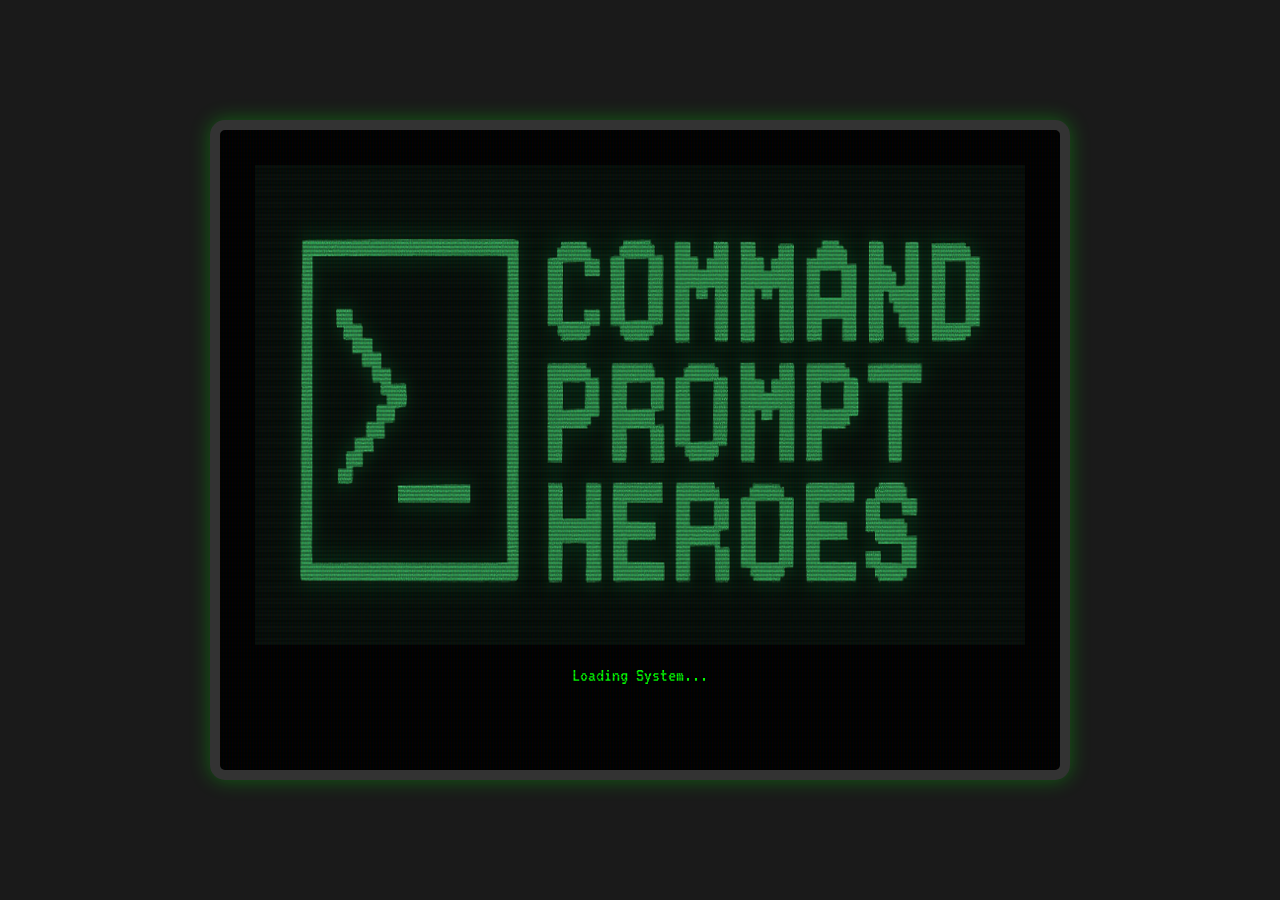
<file: game/index.html>
<!DOCTYPE html>
<html lang="en">
<head>
    <meta charset="UTF-8">
    <meta name="viewport" content="width=device-width, initial-scale=1.0">
    <title>[>_] COMMAND_LINE HEROES</title>
    <link rel="stylesheet" href="style.css">
</head>
<body>
    <div id="crt-monitor">
        <div id="screen">
            <div id="title-screen" class="game-screen active">
                <img id="game-title" src="title-screen.png" alt="Title Screen Logo">
                <p>Loading System...</p>
            </div>

            <div id="menu-screen" class="game-screen">
                <img id="menu-title-image" src="title-screen.png" alt="Command Prompt Heroes Title">
                <h2>-- Main Menu --</h2>
                <button id="new-game-btn">Start New Game</button>
                <button id="leaderboard-btn">View Leaderboard</button>
                <button id="demo-mode-btn">Start Demo</button>
            </div>

            <div id="instructions-screen" class="game-screen">
                <h2>-- Instructions --</h2>
                <p>Objective: Type as many valid CLI commands as possible in 60 seconds!</p>
                <p>Recognized Ecosystems: <span id="ecosystem-list"></span>.</p>
                <p>Rules:</p>
                <ul>
                    <li>Type a command and press Enter.</li>
                    <li>You get points for each command recognized in ANY ecosystem.</li>
                    <li>The timer starts when you click "Yes".</li>
                </ul>
                <p>Are you ready?</p>
                <button id="ready-yes-btn">Yes</button>
                <button id="ready-no-btn">No (Back to Menu)</button>
            </div>

            <div id="game-screen" class="game-screen">
                <div id="game-hud">
                    <span>Time: <span id="time-left">60</span>s</span>
                    <span id="demo-mode-indicator" style="display: none;">-- DEMO MODE --</span>
                    <span>Score: <span id="current-score">0</span></span>
                </div>
                <div id="output-area">
                    </div>
                <div id="input-line">
                    <span>&gt;</span> <input type="text" id="command-input" autofocus autocomplete="off">
                </div>
            </div>

            <div id="game-over-splash-screen" class="game-screen">
                <div class="screen-content">
                    <h1>GAME OVER</h1>
                    <div class="final-score-display">
                        <h2>Final Score: <span id="final-score-splash">0</span></h2>
                    </div>
                </div>
            </div>

            <div id="game-over-screen" class="game-screen">
                <h2>-- Game Over --</h2>
                <div id="game-stats">
                    <table id="stats-table">
                        <tr>
                            <td>Accuracy:</td>
                            <td><span id="stat-accuracy">0%</span></td>
                            <td>Commands/Sec:</td>
                            <td><span id="stat-cps">0.0</span></td>
                        </tr>
                        <tr>
                            <td>Total:</td>
                            <td><span id="stat-total">0</span></td>
                            <td>Correct:</td>
                            <td><span id="stat-correct">0</span></td>
                        </tr>
                        <tr>
                            <td>Incorrect:</td>
                            <td><span id="stat-incorrect">0</span></td>
                            <td>Duplicates:</td>
                            <td><span id="stat-duplicates">0</span></td>
                        </tr>
                        <tr>
                            <td>Fastest Command:</td>
                            <td colspan="3"><span id="stat-fastest">--</span></td>
                        </tr>
                        <tr>
                            <td><strong>Final Score:</strong></td>
                            <td colspan="3"><strong><span id="final-score">0</span></strong></td>
                        </tr>
                    </table>
                </div>
                <label for="player-name">Enter your name for the Leaderboard:</label>
                <input type="text" id="player-name" maxlength="10">
                <button id="submit-score-btn">Submit Score</button>
                <button id="back-to-menu-btn">Back to Menu</button>
            </div>

            <div id="leaderboard-screen" class="game-screen">
                <h2>-- Leaderboard --</h2>
                <p>Total Games Played: <span id="games-played-count">0</span></p>
                <ul id="leaderboard-list"></ul>
                <div class="leaderboard-actions">
                    <button id="menu-from-leaderboard-btn">Back to Menu</button>
                    <button id="download-data-btn">Download Data</button>
                    <button id="reset-data-btn">Reset Data</button>
                </div>
            </div>

        </div>
    </div>

    <script src="commands.js"></script>
    <script src="script.js"></script>
</body>
</html>
</file>
<file: game/style.css>
@import url('https://fonts.googleapis.com/css2?family=VT323&display=swap'); /* Retro font */

body {
    background-color: #1a1a1a; /* Dark background */
    color: #00ff00; /* Bright green text */
    font-family: 'VT323', monospace; /* Apply retro font */
    font-size: 20px; /* Larger base font size */
    display: flex;
    justify-content: center;
    align-items: center;
    min-height: 100vh;
    margin: 0;
    overflow: hidden; /* Hide scrollbars */
}

#crt-monitor {
    background-color: #000; /* Black screen background */
    border: 10px solid #333; /* Monitor bezel */
    border-radius: 15px; /* Rounded corners */
    padding: 20px;
    width: 90vw;
    max-width: 800px; /* Max width */
    height: 80vh;
    max-height: 600px; /* Max height */
    box-shadow: 0 0 20px rgba(0, 255, 0, 0.3), inset 0 0 15px rgba(0, 0, 0, 0.5); /* Glow and inset shadow */
    position: relative;
    overflow: hidden; /* Important for scanlines */
}

/* Optional Scanline Effect */
#crt-monitor::after {
    content: " ";
    display: block;
    position: absolute;
    top: 0;
    left: 0;
    bottom: 0;
    right: 0;
    background: linear-gradient(rgba(18, 16, 16, 0) 50%, rgba(0, 0, 0, 0.25) 50%), linear-gradient(90deg, rgba(255, 0, 0, 0.06), rgba(0, 255, 0, 0.02), rgba(0, 0, 255, 0.06));
    z-index: 2;
    background-size: 100% 4px, 3px 100%;
    pointer-events: none;
    animation: flicker 0.15s infinite; /* Optional flicker */
}

@keyframes flicker {
  0% { opacity: 0.9; }
  50% { opacity: 1; }
  100% { opacity: 0.9; }
}


#screen {
    width: 100%;
    height: 100%;
    overflow-y: auto; /* Allow scrolling within the screen */
    position: relative; /* Needed for z-index if using scanlines */
    z-index: 1; /* Place content below scanlines */
}

/* Hide all screens by default */
.game-screen {
    display: none;
    padding: 15px;
    height: calc(100% - 30px); /* Full height minus padding */
    box-sizing: border-box;
}

/* Show the active screen */
.game-screen.active {
    display: flex;
    flex-direction: column;
}

#title-screen {
    justify-content: center;
    align-items: center;
    text-align: center;
}

img#game-title {
    width: 100%;
    height: 100%;
}

#menu-title-image {
    width: 80%;
    max-width: 400px;
    margin-bottom: 20px;
}

#game-over-splash-screen .screen-content {
    display: flex;
    flex-direction: column;
    justify-content: center;
    align-items: center;
    height: 100%;
    text-align: center;
}

#game-over-splash-screen h1 {
    font-size: 60px; /* Larger font size */
    margin-bottom: 20px;
    animation: fadeIn 1s ease-in;
}

#game-over-splash-screen h2 {
    font-size: 30px;
    animation: fadeIn 2s ease-in;
}

@keyframes fadeIn {
    from { opacity: 0; }
    to { opacity: 1; }
}

#menu-screen, #instructions-screen, #game-over-screen, #leaderboard-screen {
    align-items: center;
    text-align: center;
}

h2 {
    margin-top: 10px;
    margin-bottom: 20px;
    border-bottom: 1px solid #00ff00;
    padding-bottom: 5px;
    display: inline-block;
}

button {
    background-color: #111;
    color: #00ff00;
    border: 1px solid #00ff00;
    padding: 10px 20px;
    font-family: 'VT323', monospace;
    font-size: 18px;
    cursor: pointer;
    margin: 10px;
    text-shadow: 0 0 3px #00ff00;
    transition: background-color 0.2s, color 0.2s;
}

button:hover {
    background-color: #00ff00;
    color: #000;
    text-shadow: none;
}

button:active {
    background-color: #00cc00;
}

#game-screen {
    justify-content: space-between; /* Push input to bottom */
}

#game-hud {
    display: flex;
    justify-content: space-between;
    border-bottom: 1px dashed #00ff00;
    padding-bottom: 5px;
    margin-bottom: 10px;
}

#game-hud span#demo-mode-indicator {
    color: #ffcc00; /* Yellow/Gold for emphasis */
    font-weight: bold;
    animation: blink 1s infinite;
}

@keyframes blink {
    0%, 100% { opacity: 1; }
    50% { opacity: 0.5; }
}

#output-area {
    flex-grow: 1; /* Take remaining space */
    overflow-y: auto; /* Scroll if content exceeds height */
    margin-bottom: 10px;
    line-height: 1.3;
}

.command-entry {
    margin-bottom: 5px;
}

.command-entry span {
    margin-right: 10px;
}

.ecosystem-check {
    color: #00cc00; /* Slightly different green for checks */
    margin-left: 5px;
}

.bonus-multiplier {
    color: #ffcc00; /* Bright yellow/gold for bonus points */
    text-shadow: 0 0 5px #ffcc00;
    animation: bonusGlow 1s ease-in-out;
}

@keyframes bonusGlow {
    0% { opacity: 0.5; transform: scale(1); }
    50% { opacity: 1; transform: scale(1.05); }
    100% { opacity: 1; transform: scale(1); }
}

#input-line {
    display: flex;
    align-items: center;
}

#input-line span {
    margin-right: 5px;
}

#command-input, #player-name {
    background-color: transparent;
    border: none;
    color: #00ff00;
    font-family: 'VT323', monospace;
    font-size: 20px;
    flex-grow: 1;
    outline: none; /* Remove default focus outline */
    caret-color: #00ff00; /* Green cursor */
}

#leaderboard-list {
    list-style-type: none;
    padding-left: 40px; /* Indent list */
    text-align: left;
    max-width: 300px; /* Limit width */
    margin: 0 auto;
}

#leaderboard-list li {
    margin-bottom: 5px;
}

/* Scrollbar styling (optional, Webkit specific) */
#screen::-webkit-scrollbar {
    width: 8px;
}

#screen::-webkit-scrollbar-track {
    background: #111;
}

#screen::-webkit-scrollbar-thumb {
    background-color: #00ff00;
    border-radius: 4px;
    border: 1px solid #000;
}

#output-area::-webkit-scrollbar {
    width: 8px;
}

#output-area::-webkit-scrollbar-track {
    background: #111;
}

#output-area::-webkit-scrollbar-thumb {
    background-color: #00ff00;
    border-radius: 4px;
    border: 1px solid #000;
}

ul {
    list-style: none;
    padding-left: 0;
    text-align: left;
    max-width: 80%;
    margin: 10px auto;
}
ul li::before {
    content: "* ";
    color: #00ff00;
}

.leaderboard-actions {
    margin-top: 20px;
}

/* --- Keyboard Focus Styles --- */
button:focus,
input[type="text"]:focus {
    outline: 2px dashed #00ff00; /* Bright dashed outline */
    outline-offset: 2px;         /* Space between element and outline */
    background-color: #111;      /* Slightly change background */
    box-shadow: 0 0 8px rgba(0, 255, 0, 0.5); /* Add a subtle glow */
}

/* Optional: Remove default browser outline if you prefer only the custom one */
/*
button:focus,
input[type="text"]:focus {
    outline: none;
}
*/

/* --- Statistics Table Styling --- */
#stats-table {
    border-collapse: collapse;
    width: 100%;
    max-width: 500px;
    margin: 10px auto;
    font-family: 'VT323', monospace;
    font-size: 18px;
}

#stats-table td {
    padding: 5px 10px;
    text-align: left;
    border: 1px solid #00ff00;
    vertical-align: middle;
}

#stats-table td:nth-child(even) {
    text-align: right;
    font-weight: bold;
}

#stats-table td:nth-child(1),
#stats-table td:nth-child(3) {
    background-color: rgba(0, 255, 0, 0.1);
    color: #00cc00;
}

#game-stats h3 {
    margin-bottom: 15px;
    border-bottom: 1px solid #00ff00;
    padding-bottom: 5px;
    display: inline-block;
}
</file>
